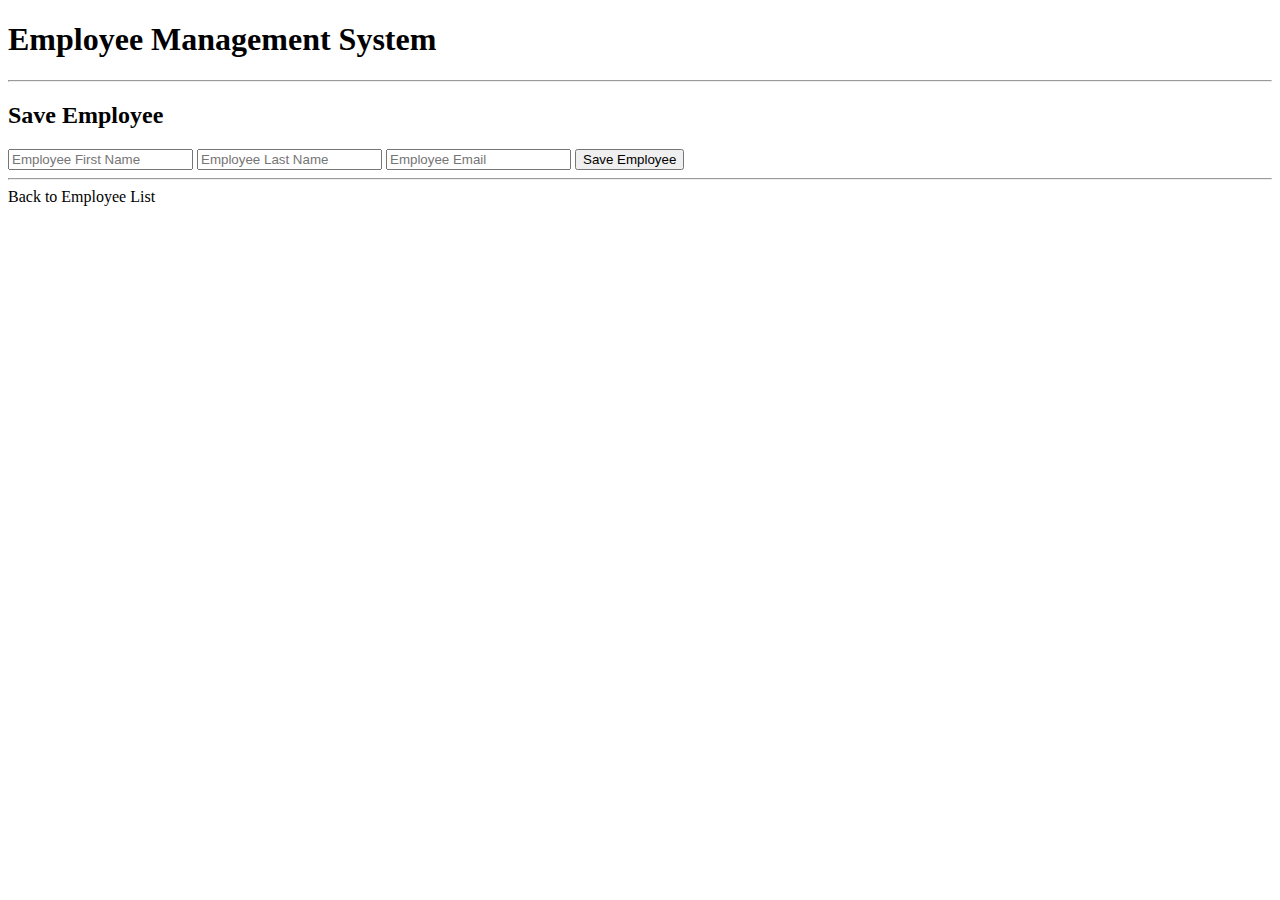
<file: src/main/resources/templates/new_user.html>
<!DOCTYPE html>
<html lang="en" xmlns:th="http://www.thymeleaf.org">
<head>
    <meta charset="ISO-8859-1">
    <title>Employee Management System</title>
    <link rel="stylesheet"
          href="https://stackpath.bootstrapcdn.com/bootstrap/4.1.3/css/bootstrap.min.css"
          integrity="sha384-MCw98/SFnGE8fJT3GXwEOngsV7Zt27NXFoaoApmYm81iuXoPkFOJwJ8ERdknLPMO"
          crossorigin="anonymous">
</head>
<body>
<div class="container">
    <h1>Employee Management System</h1>
    <hr>
    <h2>Save Employee</h2>

    <form action="#" th:action="@{/saveEmployee}" th:object="${employee}"
          method="POST">
        <input type="text" th:field="*{firstName}"
               placeholder="Employee First Name" class="form-control mb-4 col-4">

        <input type="text" th:field="*{lastName}"
               placeholder="Employee Last Name" class="form-control mb-4 col-4">

        <input type="text" th:field="*{email}"
               placeholder="Employee Email" class="form-control mb-4 col-4">

        <button type="submit" class="btn btn-info col-2"> Save Employee</button>
    </form>

    <hr>

    <a th:href = "@{/}"> Back to Employee List</a>
</div>
</body>
</html>
</file>
